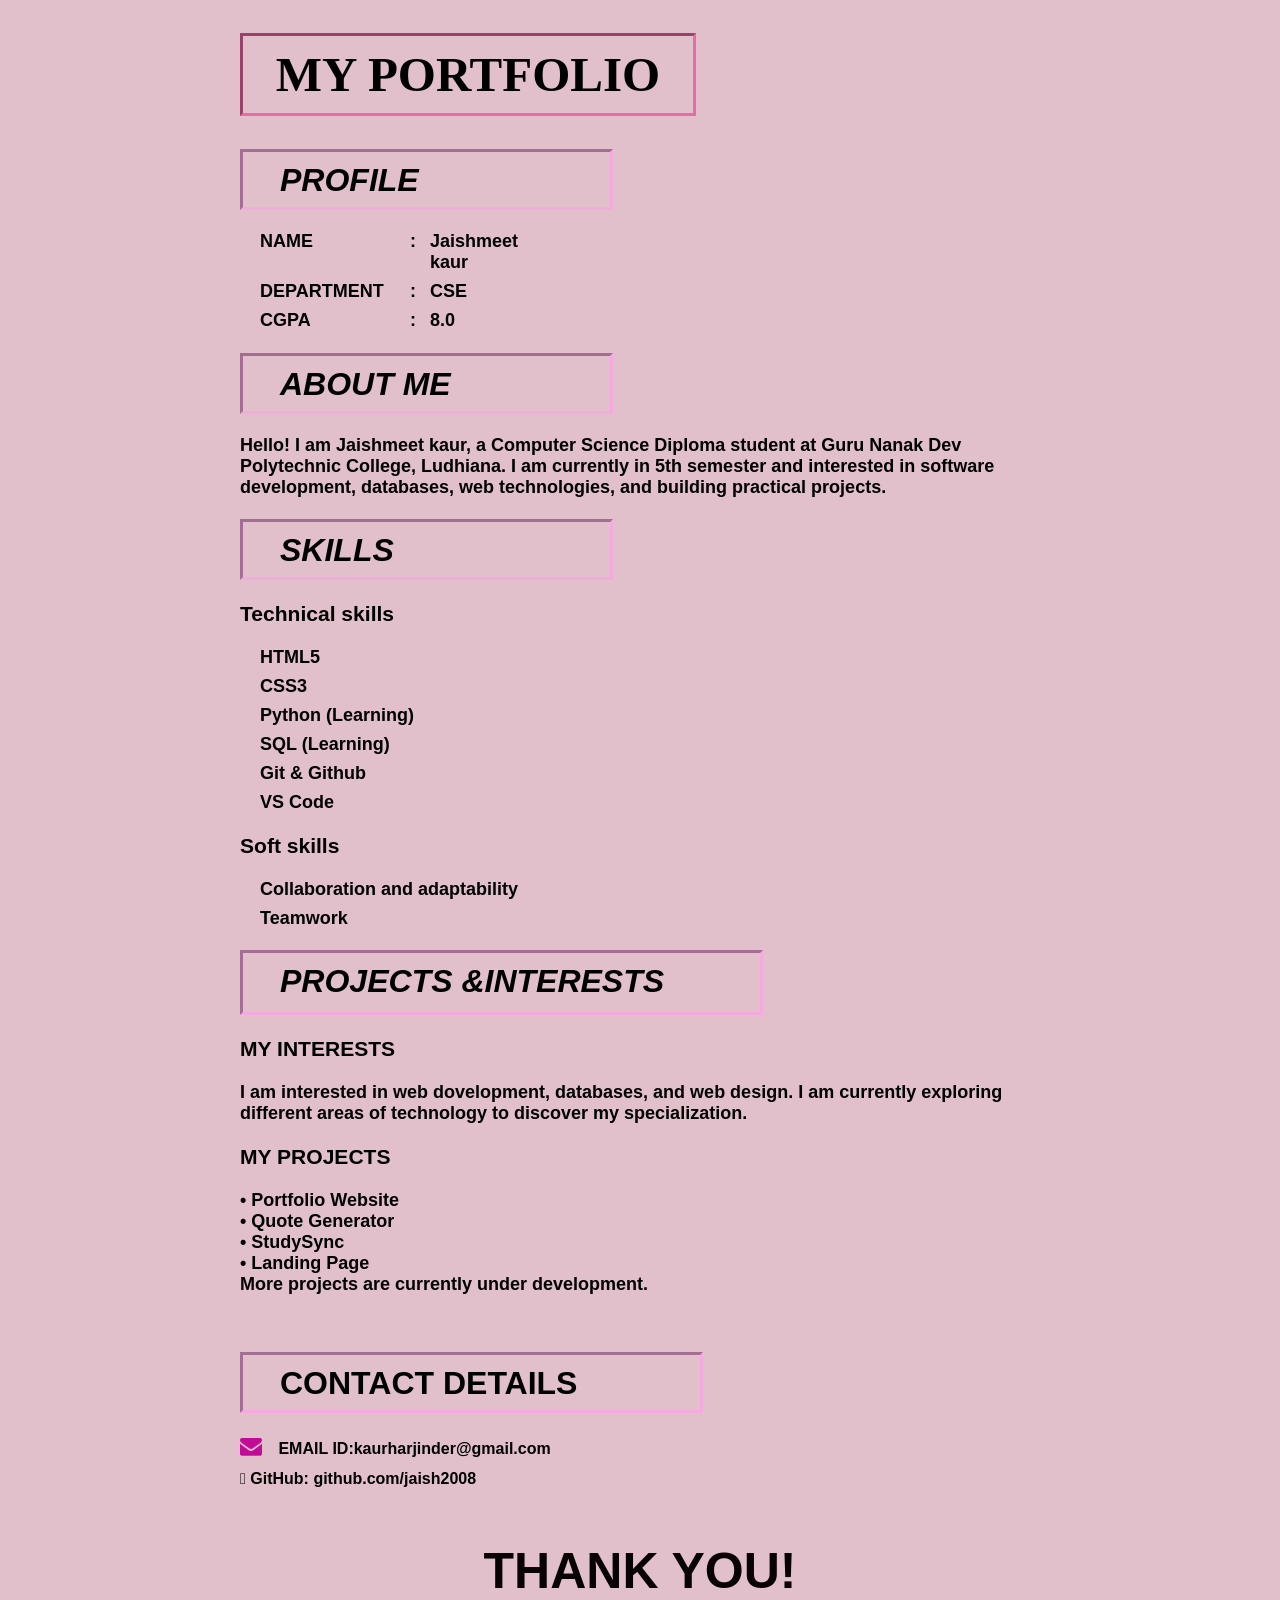
<file: index.html>
<!DOCTYPE html>
<html lang="en">
    <head>
        <meta charset="UTF-8">
        <meta http-equiv="X-UA-Compatible" content="IE=edge">
        <title>
            My First Portfolio
        </title>
        <meta name="viewport" content="width=device-width, initial-scale=1.0">
        <link rel="stylesheet" href="style.css">
         <link rel="stylesheet" href="https://cdnjs.cloudflare.com/ajax/libs/font-awesome/4.7.0/css/font-awesome.min.css">
    </head>
    <body>
        <div class="container">
        <h1 id="head">MY PORTFOLIO</h1>
         <h1 id="header" class="italic-text">PROFILE</h1>
        <div id="best1">
         <ul>
            <li>
                <span class="label">NAME </span> 
                <span class="colon">:</span>
                <span class="value">Jaishmeet kaur</span>
            </li>
            <li>
                <span class="label">DEPARTMENT </span>
                <span class="colon">:</span>
                <span class="value">CSE</span>
            </li>
              <li>
                <span class="label">CGPA </span> 
                <span class="colon">:</span>
                <span class="value">8.0</span>
            </li>
         </ul>
         </div>
         <h1 id="about">ABOUT ME</h1>
         <div id="best2">
       <p>Hello! I am Jaishmeet kaur, a Computer Science Diploma student at Guru Nanak Dev Polytechnic College, Ludhiana. I am currently in 5th semester and interested in software development, databases, web technologies, and building practical projects.</p>   </div>
    <h1 id="skills" >SKILLS</h1>
    <div id="best2">
        <h3>Technical skills</h3>
        <ul type="disc">
        <li>HTML5</li>
        <li>CSS3</li>
        <li>Python (Learning)</li>
        <li>SQL (Learning)</li>
        <li>Git & Github</li>
           <li> VS Code</li>
        </ul>
        <h3>Soft skills</h3>
        <ul type="disc">
<li>Collaboration and adaptability</li>
<li>Teamwork</li>
</ul>
</div>
<h1 id="project">PROJECTS &INTERESTS</h1>
<div id="best3">
    <h3>MY INTERESTS</h3>
    <p>I am interested in web dovelopment, databases, and web design. I am currently exploring different areas of technology to discover my specialization.</p>
    <h3>MY PROJECTS</h3>
<P>
• Portfolio Website<br>
• Quote Generator<br>
• StudySync<br>
• Landing Page<br>

More projects are currently under development.</P>
</div>
<br>
<h1 id="contact">CONTACT DETAILS</h1>
<div id="heading5">
    <ul type="disc">
<li>
    <a href="mailto:kaurharjinder@gmail.com">
        <i class="fa fa-envelope" ></i>
        EMAIL ID:kaurharjinder@gmail.com</a>
    </li>
        <li>
    <a href="https://github.com/jaish2008" target="blank">
        <i class="fa-brands fa-github" ></i>
        GitHub: github.com/jaish2008
        </a>
    </li>
    </ul>
    <br>
</div>
<h1 id="thank-you">THANK YOU!</h1>
    </div>
</body>
</html>
</file>
<file: style.css>
body{
                background-color: rgb(225,192,203);
                color: rgb(0, 0, 0);
                font-family:'poppins',Sans-Serif;
                font-weight:bold;
                margin-left: 14%;
                margin-right: 14%;
            }
            #best1,#best2,#best3
            {
                font-size:large;
                
            }

            .container {
                width: 800px;
                margin: auto;
            }
            /*myportfolio*/
            #head
            {font-size: 49px;
                font-family: 'Gill Sans';
            width: 400px;
            padding: 10px 25px;
            white-space: nowrap;
            border-style:inset;
            border-color: rgb(237, 105, 164);
            text-align: center;
            }
            /*header section*/
            #header
            {
                border-style:inset;
                border-color: rgb(246, 168, 224);
                width: 300px;
                height: 45px;
                font-style: italic;
                padding-left: 37px;
                padding-right: 30px;
                padding-top: 10px;
            }
                ul {
                    list-style-type: disc;
                    width: 300px;
                    font-family: Arial, Helvetica, sans-serif;
                    padding-left: 20px;
                }
                li{
                    display: flex;
                    margin: 8px 0;
                }

                .label {
                    width: 150px;
                    font-weight: bold;
                }
                .colon {
                    width: 20px;
                }
                .value {
                    flex: 1;
                }
            

            /*about me*/
            #about{border-style:inset;
                border-color: rgb(246, 168, 224);
                width: 300px;
                height: 45px;
                font-style: italic;
                padding-left: 37px;
                padding-right: 30px;
                padding-top: 10px;
            }

            /*skills*/
            #skills
               {border-style:inset;
                border-color: rgba(246,168,224);
                width: 300px;
                height: 45px;
                font-style: italic;
                padding-left: 37px;
                padding-right: 30px;
                padding-top: 10px;
            }

            /*projects and interests*/
            #project
            {
                border-style:inset;
                border-color: rgb(246, 168, 224);
                width: 450px;
                height: 49px;
                font-style: italic;
                padding-left: 37px;
                padding-right: 30px;
                padding-top: 10px;
            }

            /*contact details*/
            #contact{
            border-style:inset;
                border-color: rgb(246, 168, 224);
                width: 390px;
                height: 45px;
                padding-left: 37px;
                padding-right: 30px;
                padding-top: 10px;}

              

/* contact list */
#heading5 ul {
    list-style: none;
    padding-left: 0;
}

/* contact items */
#heading5 li {
    display: flex;
    align-items: center;
    margin: 12px 0;
}

/* contact links */
#heading5 a {
    text-decoration: none;
    color: black;
    font-size: 16px;
    white-space: nowrap;
}

/* icons spacing */
#heading5 .fa {
    margin-right: 12px;
    font-size: 22px;
    color: #c20b97;
}

                #thank-you{
                    text-align: center;
                    font-size: 50px;
                    font-family: 'Arial', Helvetica, sans-serif;
                    margin-top: 20px;
                    color: rgb(9, 2, 5);
                }
</file>
